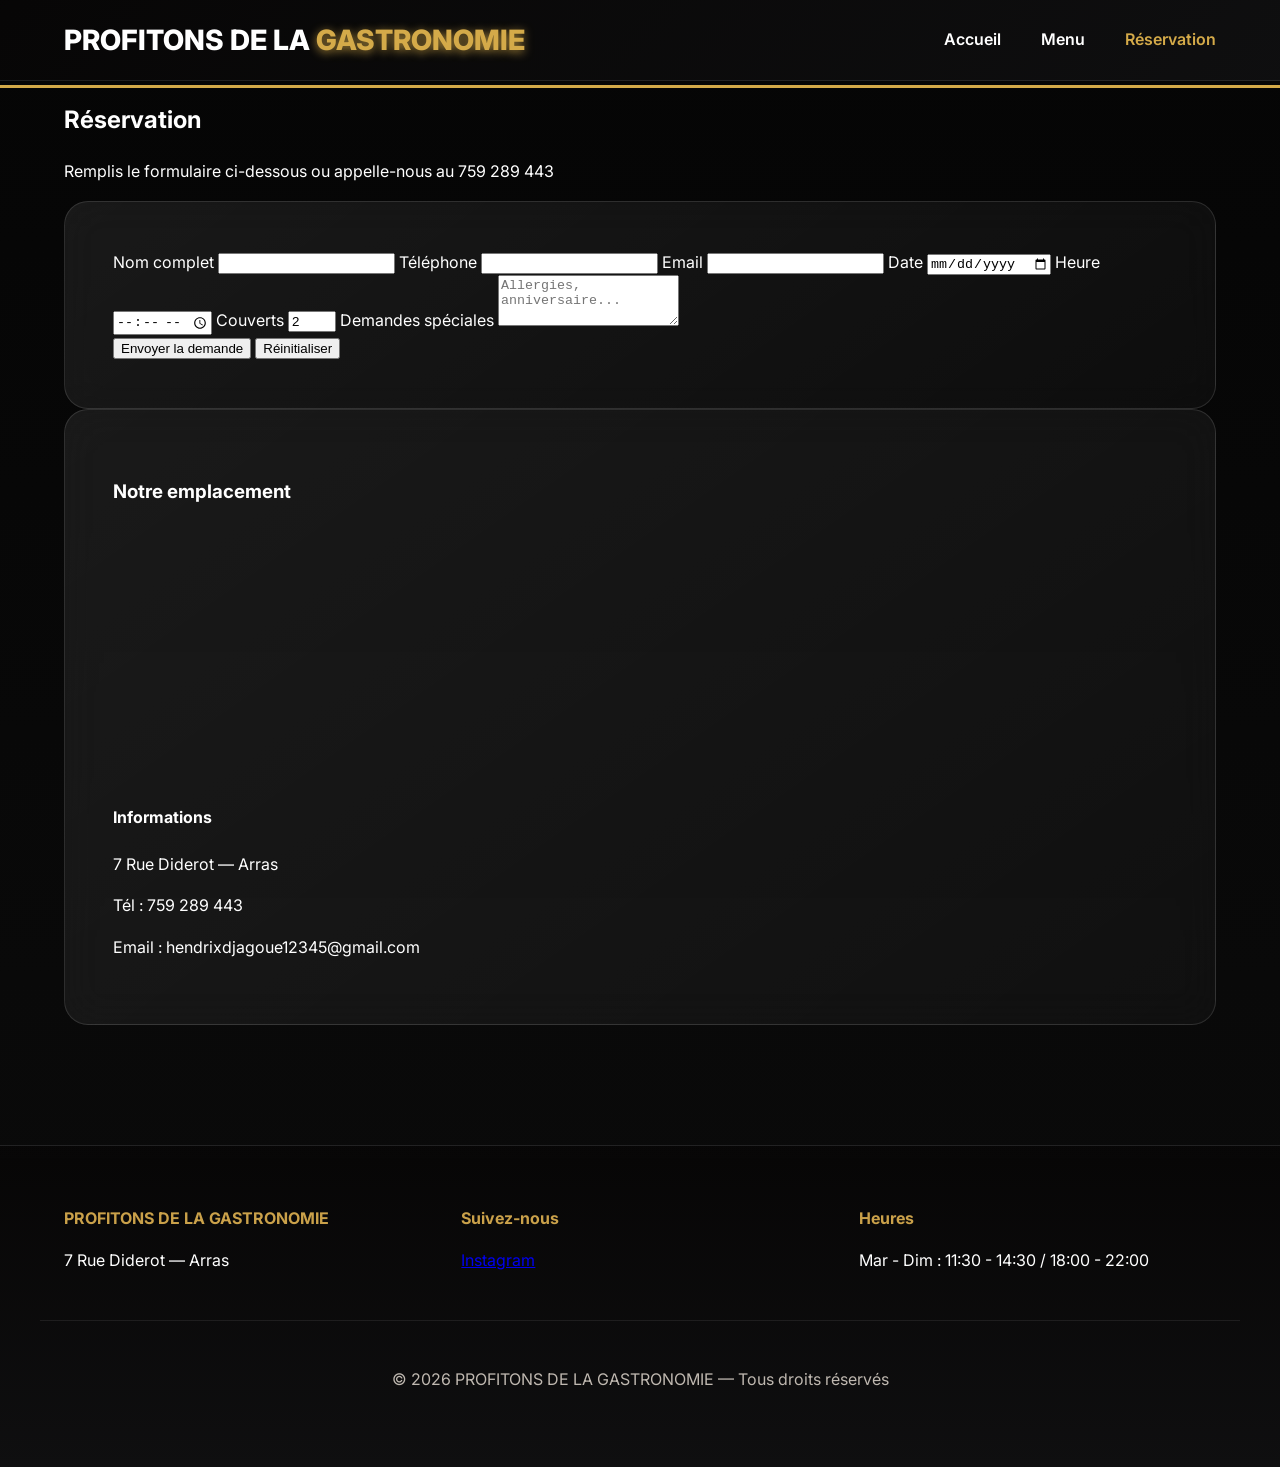
<file: contact.html>
<!doctype html>
<html lang="fr">
<head>
  <meta charset="utf-8" />
  <meta name="viewport" content="width=device-width,initial-scale=1" />
  <title>Contact & Réservation — PROFITONS DE LA GASTRONOMIE</title>
  <meta name="description" content="Contactez PROFITONS DE LA GASTRONOMIE ou réservez une table en ligne." />
  <link rel="stylesheet" href="style.css" />
  <link href="https://fonts.googleapis.com/css2?family=Inter:wght@300;400;600;700&display=swap" rel="stylesheet">
</head>
<body>

<header class="site-header">
  <div class="container header-inner">
    <a href="index.html" class="logo">PROFITONS DE LA <span>GASTRONOMIE</span></a>
    <button class="nav-toggle" id="navToggle3" aria-label="ouvrir le menu">
      <span></span><span></span><span></span>
    </button>
    <nav class="nav" id="mainNav3">
      <ul>
        <li><a href="index.html">Accueil</a></li>
        <li><a href="menu.html">Menu</a></li>
        <li><a href="contact.html" class="active">Réservation</a></li>
      </ul>
    </nav>
  </div>
</header>

  <main class="container">
    <section class="contact-top">
      <h1>Réservation</h1>
      <p>Remplis le formulaire ci-dessous ou appelle-nous au 759 289 443</p>
    </section>

    <section class="contact-grid">
      <form id="reserveForm" class="form-card" action="https://formspree.io/f/mjgpakde" method="POST">
        <label>
          Nom complet
          <input type="text" name="name" required />
        </label>

        <label>
          Téléphone
          <input type="tel" name="phone" required />
        </label>

        <label>
          Email
          <input type="email" name="email" required />
        </label>

        <label class="small">
          Date
          <input type="date" name="date" required />
        </label>

        <label class="small">
          Heure
          <input type="time" name="time" required />
        </label>

        <label class="small">
          Couverts
          <input type="number" name="guests" min="1" max="20" value="2" required />
        </label>

        <label>
          Demandes spéciales
          <textarea name="notes" rows="3" placeholder="Allergies, anniversaire..."></textarea>
        </label>

        <div class="form-actions">
          <button class="btn primary" type="submit">Envoyer la demande</button>
          <button class="btn outline" type="reset">Réinitialiser</button>
        </div>

      </form>

      <div class="map-card">
        <h3>Notre emplacement</h3>

        <iframe
          src="https://www.google.com/maps/embed?pb=!1m14!1m8!1m3!1d3019.989124150891!2d2.733959!3d50.296817!3m2!1i1024!2i768!4f13.1!3m3!1m2!1s0x47dd479f495b38fb%3A0x17900fc8fa4a4010!2s7%20Rue%20Diderot%2C%2062000%20Arras!5e1!3m2!1sen!2sfr!4v1775211487205!5m2!1sen!2sfr"
          style="border:0;width:100%;height:250px"
          allowfullscreen=""
          loading="lazy"
          referrerpolicy="no-referrer-when-downgrade">
        </iframe>

        <h4>Informations</h4>
        <p>7 Rue Diderot — Arras</p>
        <p>Tél : 759 289 443</p>
        <p>Email : hendrixdjagoue12345@gmail.com</p>
      </div>
    </section>
  </main>

  <footer class="site-footer">
    <div class="container footer-grid">
      <div><h4>PROFITONS DE LA GASTRONOMIE</h4><p>7 Rue Diderot — Arras</p></div>
      <div><h4>Suivez-nous</h4><p><a href="#">Instagram</a></p></div>
      <div><h4>Heures</h4><p>Mar - Dim : 11:30 - 14:30 / 18:00 - 22:00</p></div>
    </div>
    <div class="container copyright">
      <p>© <span id="year3"></span> PROFITONS DE LA GASTRONOMIE — Tous droits réservés</p>
    </div>
  </footer>

  <script src="script.js"></script>
</body>
</html>
</file>
<file: style.css>
:root{--bg:#070606;--card:#0f0f10;--muted:#bfb8b0;--gold:#caa14a;--accent:#d4aa49;--maxw:1200px;}
*{box-sizing:border-box;}
body{margin:0;font-family:Inter,sans-serif;background:linear-gradient(180deg,#050505 0%,#0b0b0b 100%);color:#fff;line-height:1.6;}

.container{max-width:1200px;margin:0 auto;padding:0 24px;}
.site-header{background:linear-gradient(135deg,rgba(7,6,6,.98),rgba(15,15,16,.98));backdrop-filter:blur(20px);border-bottom:1px solid rgba(255,255,255,.1);position:sticky;top:0;z-index:100;}
.header-inner{display:flex;align-items:center;justify-content:space-between;height:80px;}
.logo{font-size:28px;font-weight:800;color:#fff;text-decoration:none;}
.logo span{color:#d4aa49;text-shadow:0 2px 10px rgba(212,170,73,.8);}

.nav ul{display:flex;list-style:none;gap:40px;}
.nav a{color:#fff;text-decoration:none;font-weight:600;transition:all .3s;}
.nav a:hover,.nav a.active{color:#d4aa49;}
.nav a.active::after{content:'';position:absolute;bottom:-8px;left:0;width:100%;height:3px;background:#d4aa49;}

.nav-toggle{display:none;flex-direction:column;background:none;border:none;cursor:pointer;gap:5px;}
.nav-toggle span{width:28px;height:3px;background:#d4aa49;transition:all .4s;}

.hero-section{display:grid;grid-template-columns:1fr 1fr;gap:60px;margin:80px 0;align-items:center;}
.hero-content h1{font-size:64px;font-weight:900;color:#d4aa49;text-shadow:0 0 30px rgba(212,170,73,.6);margin:0 0 20px;line-height:1.1;}
.hero-subtitle{font-size:20px;color:#caa14a;font-weight:600;margin-bottom:40px;}
.hero-buttons{display:flex;gap:20px;}
.btn-primary,.cta{padding:16px 32px;border-radius:12px;text-decoration:none;font-weight:700;background:linear-gradient(135deg,#caa14a,#d4aa49);color:#000;box-shadow:0 12px 30px rgba(212,170,73,.4);transition:all .3s;}
.btn-primary:hover,.cta:hover{transform:translateY(-3px);box-shadow:0 20px 40px rgba(212,170,73,.5);}
.btn-secondary{padding:16px 32px;border:2px solid #caa14a;color:#caa14a;border-radius:12px;font-weight:700;transition:all .3s;}
.btn-secondary:hover{background:#caa14a;color:#000;}
.hero-image img{width:100%;height:500px;object-fit:cover;border-radius:24px;box-shadow:0 30px 80px rgba(0,0,0,.6);}

.services{margin:100px 0;}
.card{background:linear-gradient(145deg,rgba(255,255,255,.08),rgba(255,255,255,.03));backdrop-filter:blur(15px);border:1px solid rgba(255,255,255,.12);padding:32px;border-radius:20px;transition:all .5s;cursor:pointer;}
.card:hover{transform:translateY(-16px);box-shadow:0 40px 80px rgba(0,0,0,.6);border-color:rgba(212,170,73,.4);}
.card h3{color:#d4aa49;font-size:24px;font-weight:900;margin:0 0 16px;}
.grid{display:grid;grid-template-columns:repeat(auto-fit,minmax(300px,1fr));gap:24px;}

.menu-grid{display:grid;grid-template-columns:repeat(auto-fit,minmax(350px,1fr));gap:24px;margin-top:20px;}
.dish{display:flex;gap:16px;align-items:center;padding:20px;background:linear-gradient(145deg,rgba(255,255,255,.06),rgba(255,255,255,.02));border-radius:16px;border:1px solid rgba(255,255,255,.08);}
.dish img{width:80px;height:80px;object-fit:cover;border-radius:12px;flex-shrink:0;}
.dish h4{margin:0 0 8px 0;font-size:20px;}
.dish p{margin:0;color:var(--muted);font-size:14px;}
.price{color:#caa14a;font-weight:700;margin-left:auto;}

.gallery{display:grid;grid-template-columns:repeat(3,1fr);gap:16px;}
.gallery img{height:200px;object-fit:cover;border-radius:16px;}

.site-footer{margin-top:120px;padding:60px 0;background:linear-gradient(180deg,rgba(7,6,6,.95),rgba(15,15,16,1));border-top:1px solid rgba(255,255,255,.08);}
.footer-grid{display:grid;grid-template-columns:repeat(auto-fit,minmax(220px,1fr));gap:40px;margin-bottom:30px;}
.footer-grid h4{margin:0 0 16px 0;color:#caa14a;}
.copyright{text-align:center;padding-top:30px;border-top:1px solid rgba(255,255,255,.08);color:var(--muted);}

.form-card,.map-card{background:linear-gradient(145deg,rgba(255,255,255,.08),rgba(255,255,255,.03));backdrop-filter:blur(20px);border-radius:24px;padding:48px;border:1px solid rgba(255,255,255,.12);}

.center{text-align:center;margin:60px 0;}
.menu-top{margin-bottom:40px;text-align:center;}
.menu-top h1{font-size:48px;color:#d4aa49;margin:0 0 16px;}
.menu-top p{font-size:18px;color:var(--muted);max-width:600px;margin:0 auto;}
.menu-section{margin-bottom:60px;}
.menu-section h2{font-size:32px;color:#d4aa49;margin:0 0 24px;text-align:center;}

@media (max-width:1024px){.hero-section{grid-template-columns:1fr;gap:40px;text-align:center;}}
@media (max-width:768px){
  .nav-toggle{display:flex;}
  .nav{position:fixed;top:0;right:-320px;width:320px;height:100vh;background:rgba(7,6,6,.98);backdrop-filter:blur(30px);flex-direction:column;justify-content:center;transition:right .5s;padding:50px 30px;box-shadow:-10px 0 50px rgba(0,0,0,.5);}
  .nav.active{right:0;}
  .nav ul{flex-direction:column;gap:30px;}
  .nav-toggle.active span:nth-child(1){transform:rotate(-45deg) translate(7px,7px);}
  .nav-toggle.active span:nth-child(2){opacity:0;}
  .nav-toggle.active span:nth-child(3){transform:rotate(45deg) translate(6px,-6px);}
  .hero-content h1{font-size:44px;}
  .hero-buttons{flex-direction:column;align-items:center;}
}
@media (max-width:480px){.container{padding:0 16px;}.hero-image img{height:350px;}}

@keyframes float {
  0%   { transform: translateY(0px); }
  50%  { transform: translateY(-10px); }
  100% { transform: translateY(0px); }
}

.card:nth-child(1){animation:float 3s ease-in-out infinite 0s;}
.card:nth-child(2){animation:float 3s ease-in-out infinite 0.5s;}
.card:nth-child(3){animation:float 3s ease-in-out infinite 1s;}
.card:nth-child(4){animation:float 3s ease-in-out infinite 1.5s;}
.card:nth-child(5){animation:float 3s ease-in-out infinite 2s;}
.card:nth-child(6){animation:float 3s ease-in-out infinite 2.5s;}

.dish:nth-child(1){animation:float 3s ease-in-out infinite 0s;}
.dish:nth-child(2){animation:float 3s ease-in-out infinite 0.5s;}
.dish:nth-child(3){animation:float 3s ease-in-out infinite 1s;}
.dish:nth-child(4){animation:float 3s ease-in-out infinite 1.5s;}
.dish:nth-child(5){animation:float 3s ease-in-out infinite 2s;}
.dish:nth-child(6){animation:float 3s ease-in-out infinite 2.5s;}

.card img {
  width: 100%;
  height: 250px;
  object-fit: cover;
  border-radius: 12px;
}
</file>
